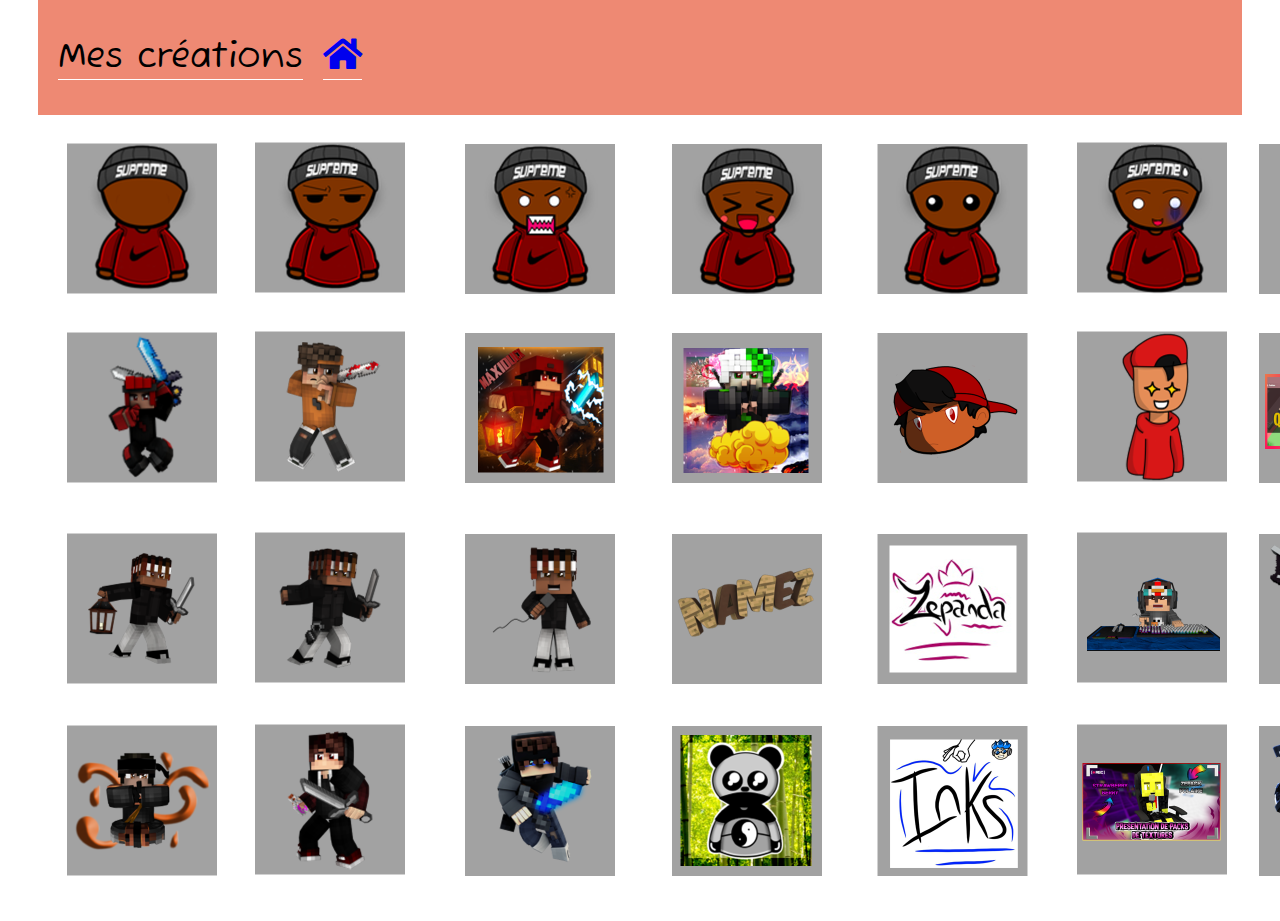
<file: Creations.html>
<!DOCTYPE html>
<html lang="fr" dir="ltr">
<head>
	<meta charset="utf-8">
	<meta name="viewport" content="width=device-width, initial-scale=1">
	<title>Mon Univers</title>
	<link rel="stylesheet" type="text/css" href="style.css">
	<link rel="stylesheet" href="https://use.fontawesome.com/releases/v5.13.0/css/all.css" />
</head>
<body>
	<section class="page">
		<!-- Barre de navigation-->
		<nav class=créas>
			<div class="onglets">
					<p> Mes créations</p></a>
				<a href="index.html">
					<p><i class="fas fa-home"></i></p></a>	
			</div>
		</nav>
		<!-- Fin de la barre de navigation-->
		<div class="img">
			<div class="header-img">
			<img src="images/Productions/gallerie-images.png" alt="gallerie">
			</div>
		</div>
	</section>
</file>
<file: style.css>
@import url('https://fonts.googleapis.com/css2?family=Fuzzy+Bubbles:wght@700&family=Noto+Sans&display=swap');
body{
	font-family: 'Fuzzy Bubbles', cursive;
	background-color: #ffffff;
	padding: 0 3%;
	margin: 0 ;
	}
nav{
	display: flex;
	flex-wrap: wrap;
	justify-content: space-between;
	align-items: center;
	background-color: #EE8973;
	position: sticky;
	top: 0;
}
nav .profile{
	display: flex;
	align-items: center;
}
nav .profile img{
	width: 150px;
	height: 150px;
	border-radius: 50%;
}
nav .profile h1{
	margin-left: 10px;
	font-size: 35px;
}
nav .onglets{
	display: flex;
	flex-wrap: wrap;
}
nav .onglets p{
	font-size: 35px;
	margin-left: 20px;
	cursor: pointer;
	border-bottom: 1px solid #fff;
}
header {
	background-color: white;
    font-size: 25px;
    padding: 0;
    margin: 0;
    display: flex;
    justify-content: center;
    align-items: center;
    position: absolute;
    top: 50%;
    left: 50%;
    transform: translate(-50%,-50%);
}
footer{
	margin-top: 3%;
}
</file>
